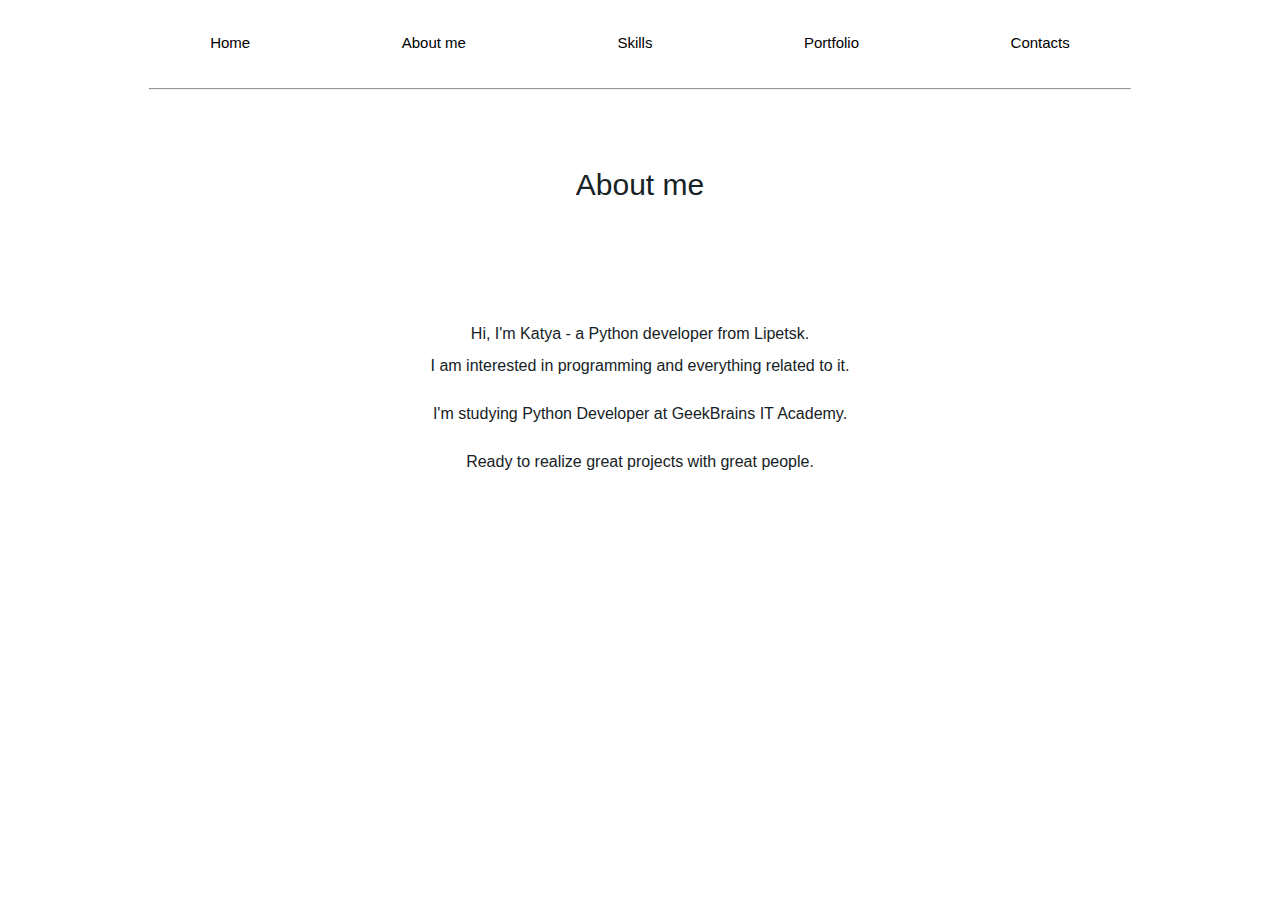
<file: aboutme.html>
<!DOCTYPE html>
<html lang="en">
<head>
    <meta charset="UTF-8">
    <title>Portfolio</title>
    <link rel="stylesheet" href="style.css">
</head>
<body>
    <header class="header">
        <nav id="mainmenu">
            <div class="menu">
                <p class="menu1"><a href="index.html">Home</a></p>
                <p class="menu1"><a href="aboutme.html">About me</a></p>
                <p class="menu1"><a href="skills.html">Skills</a></p>
                <p class="menu1"><a href="portfolio.html">Portfolio</a></p>
                <p class="menu1"><a href="contacts.html">Contacts</a></p>
            </div>
        </nav>
        <hr id="linemenu">
    </header>

    <div class="ame">
        About me
    </div>

    <div class="text1">
        <p>Hi, I'm Katya - a Python developer from Lipetsk. <br>
        I am interested in programming and everything related to it.</p>
        <p>I'm studying Python Developer at GeekBrains IT Academy.</p>
        <p>Ready to realize great projects
        with great people.</p>
    </div>

</body>
</html>
</file>
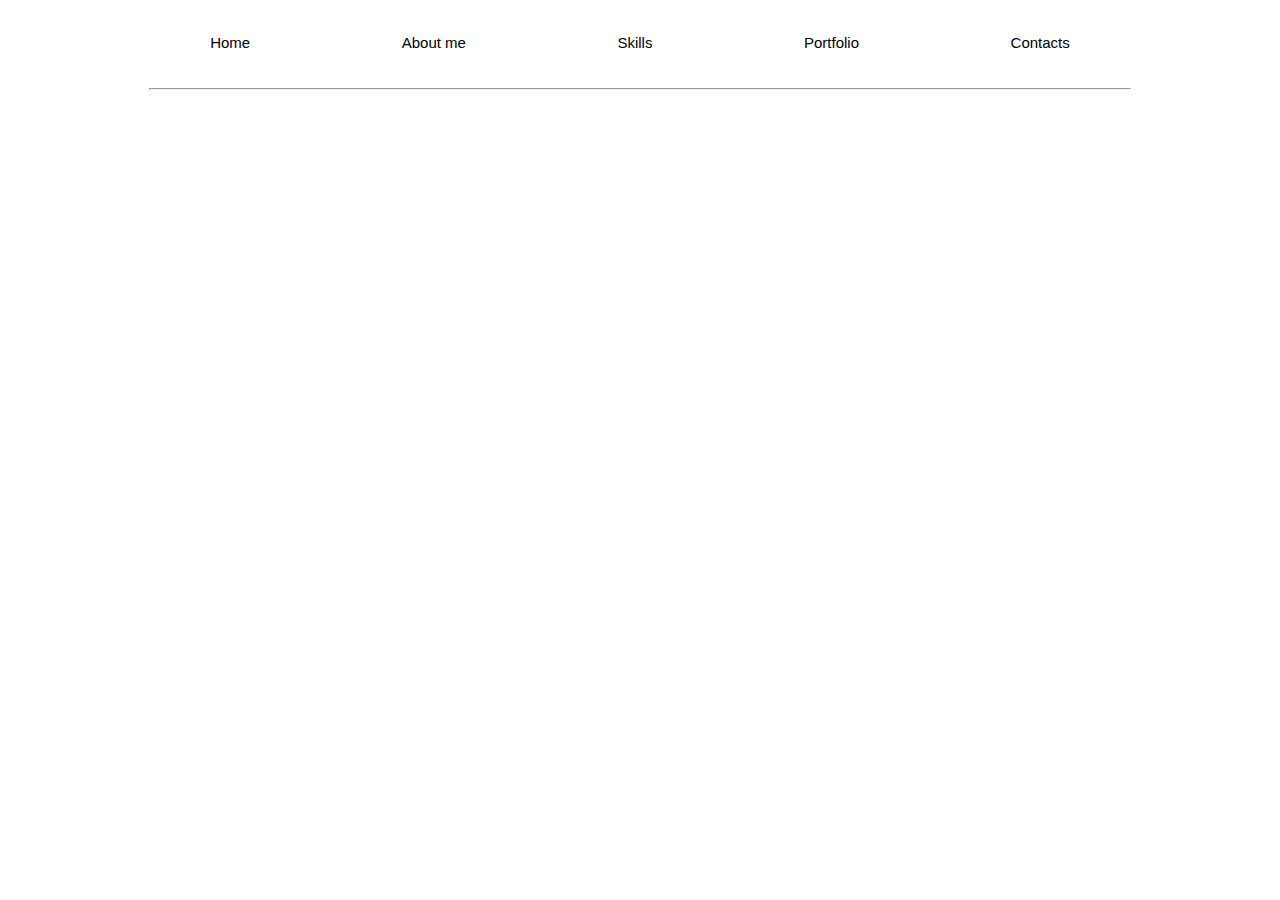
<file: portfolio.html>
<!DOCTYPE html>
<html lang="en">
<head>
    <meta charset="UTF-8">
    <title>Portfolio</title>
    <link rel="stylesheet" href="style.css">
</head>
<body>
    <header class="header">
        <nav id="mainmenu">
            <div class="menu">
                <p class="menu1"><a href="index.html">Home</a></p>
                <p class="menu1"><a href="aboutme.html">About me</a></p>
                <p class="menu1"><a href="skills.html">Skills</a></p>
                <p class="menu1"><a href="portfolio.html">Portfolio</a></p>
                <p class="menu1"><a href="contacts.html">Contacts</a></p>
            </div>
        </nav>
        <hr id="linemenu">
    </header>

    
</body>
</html>
</file>
<file: style.css>
.header {
    width: 100%;
    height: 80px;
    /* background: linear-gradient(to right, #9FBDC6, #CFD6D8); */
  }


 .menu {
    width: 80%;
    height: 70px;
    display: flex;
    justify-content: space-around;
    align-items: center;
    margin-left: 10%;
 } 

 .menu1 p, a {
    color: #000000;
    font: 15px Arial, Helvetica, sans-serif;
    padding: 0px;
    position: relative;
    line-height: 2;
    text-align: center;
    text-decoration: none;
}

a:hover {
    text-shadow: 0 0 .65px #333, 0 0 .65px #333;
}


#linemenu {
    position: relative;
    top: 10px;
    size: 2px;
    width: 980px;
    margin: auto;
}

.name {
    width: 90%;
    height: 100px;
    position: relative;
    top: 65px;
    display: flex;
    justify-content: space-around;
    align-items: flex-end;
    margin-left: 5%;
}

.myname {
    color: #162225;
    font: 30px Arial, Helvetica, sans-serif;
    line-height: 1.5;
}

.who {
    position: relative;
    top: -20px;
    color: #162225;
    font: 16px Arial, Helvetica, sans-serif;
    line-height: 1.5;
}

.eng {
    position: relative;
    top: 9px;
    color: #162225;
    font: 16px Arial, Helvetica, sans-serif;
    line-height: 1.1;
    transform-origin: top;
    transform: rotate(270deg);
    padding: 10px;
}


#myph {
    position: relative;
    top: 35px;
    display: flex;
    justify-content: space-around;
    align-items: center;
    padding: 30px;
}

.myphoto {
    width: 980px; /* Ширина слоя в пикселах */
    padding: 10px; /* Поля вокруг текста */
    margin-top: 0;
}

.ame {
    font-size: 30px;
    color: #162225;
    font: 30px Arial, Helvetica, sans-serif;
    position: relative;
    top: 80px;
    text-align: center;
}

.text1 {
    font-size: 30px;
    color: #162225;
    font: 16px Arial, Helvetica, sans-serif;
    padding: 0px;
    position: relative;
    top: 180px;
    line-height: 2;
    text-align: center;
}

.but3 {
    width: 100%;
    position: relative;
    top: 200px;
    display: flex;
    justify-content: space-around;
    align-items: center;
}

.but2 {
    width: 100%;
    position: relative;
    top: 120px;
    display: flex;
    justify-content: space-around;
    align-items: center;

}



.but {
    display: flex;
    justify-content: space-around;
    align-items: center;
}


.chat {
    color: #ffffff;
    font: 16px Arial, Helvetica, sans-serif;
    padding: 0px;
    position: relative;
    line-height: 2;
    text-align: center;
    text-decoration: none;
}

#pond {
    width: 100%;
    height: 220px;
    display: flex;
    justify-content: space-around;
    align-items: flex-end;
  }


  .text2 {
    font-size: 30px;
    color: #162225;
    font: 16px Arial, Helvetica, sans-serif;
    padding: 0px;
    position: relative;
    top: 120px;
    line-height: 2;
    text-align: center;
}

#pond1 {
    width: 100%;
    top: 500px;
    display: flex;
    justify-content: space-around;
    align-items: center;
  }

  .text3 {
    font-size: 20px;
    color: #162225;
    font: 16px Arial, Helvetica, sans-serif;
    padding: 0px;
    position: relative;
    top: 10px;
    line-height: 1.5;
    text-align: center;
}


#pond3 {
    width: 100%;
    height: 87px;
    display: flex;
    justify-content: space-around;
    align-items: flex-end;
  }


#main {
    width: 100%;
    position: relative;
    top: 100px;
}
</file>
